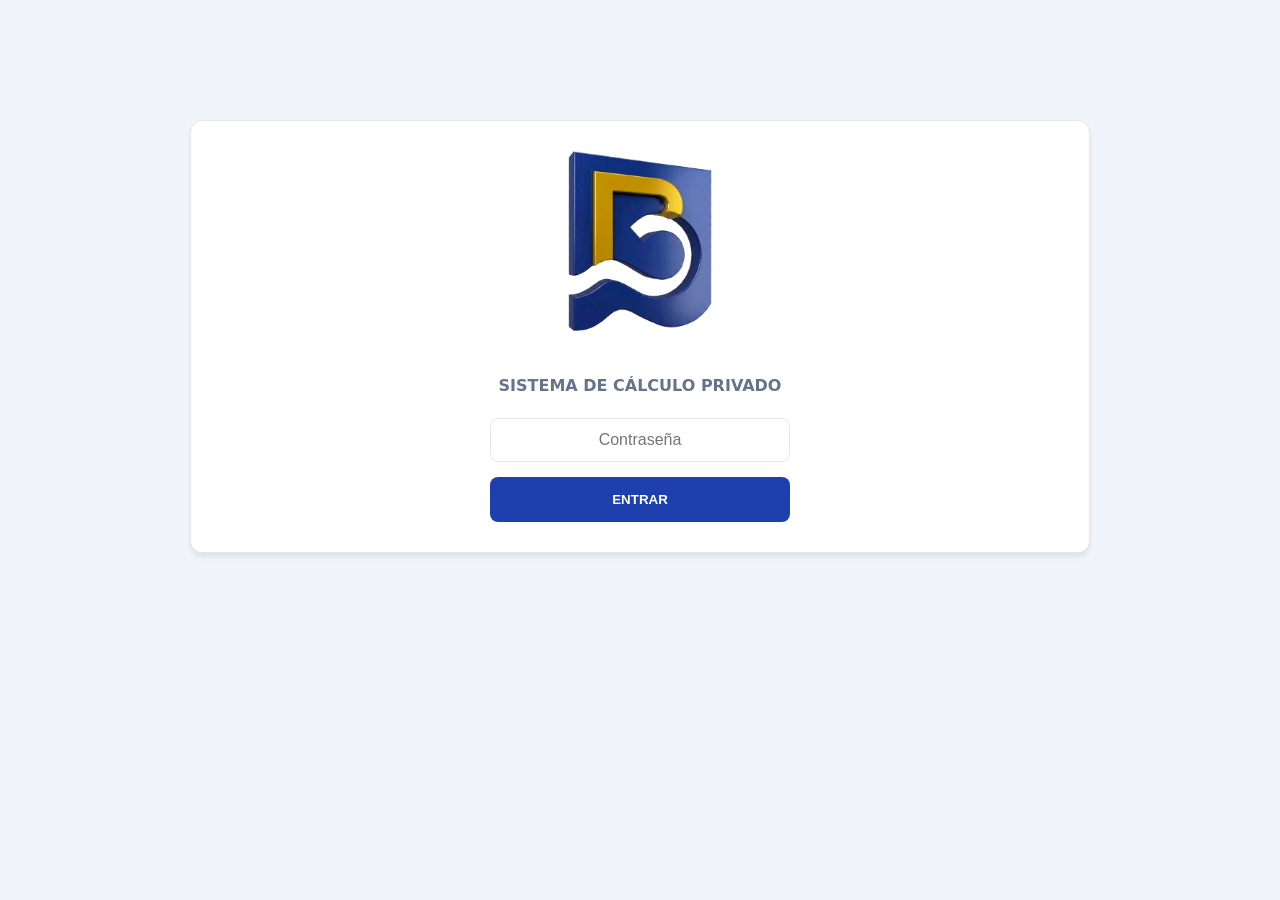
<file: plusvalia.html>
<!DOCTYPE html>
<html lang="es">
<head>
    <meta charset="UTF-8">
    <title>MarBlau - Plusvalía</title>
    <link rel="stylesheet" href="styles.css">
</head>
<body onload="iniciarApp()">

    <div id="login-box" class="contenedor" style="margin-top: 100px; text-align: center;">
        <div class="tarjeta">
            <img src="logom.png" alt="MarBlau" style="max-width: 180px; margin-bottom: 20px;">
            <p style="font-weight: 700; color: #64748b; margin-bottom: 20px;">SISTEMA DE CÁLCULO PRIVADO</p>
            <input type="password" id="pass_input" style="text-align: center; width: 100%; max-width: 300px; margin-bottom: 15px;" placeholder="Contraseña">
            <button class="btn-calcular" style="display: block; margin: auto; max-width: 300px;" onclick="comprobarPass()">ENTRAR</button>
        </div>
    </div>

    <div id="contenido-privado" class="contenedor hidden">
        <div class="nav-menu">
            <button onclick="location.href='index.html'">Usufructo</button>
            <button class="activo">Plusvalía</button>
            <button onclick="cerrarSesion()" style="background:#fee2e2; color:#ef4444;">Salir</button>
        </div>

        <div class="tarjeta">
            <div style="text-align: center;"><img src="logom.png" style="max-width: 90px; margin-bottom: 15px;"></div>
            <h1>Cálculo de Plusvalía</h1>
            
            <div class="fila-inputs">
                <div class="campo"><label>Fecha Adquisición</label><input type="date" id="f_c" oninput="guardarPlus()"></div>
                <div class="campo"><label>Fecha Venta</label><input type="date" id="f_v" oninput="guardarPlus()"></div>
            </div>
            <div class="fila-inputs">
                <div class="campo"><label>Valor Suelo (€)</label><input type="number" id="v_s" oninput="guardarPlus()"></div>
                <div class="campo"><label>Valor Construido (€)</label><input type="number" id="v_c" oninput="guardarPlus()"></div>
            </div>
            <div class="fila-inputs">
                <div class="campo"><label>Precio Compra (€)</label><input type="number" id="p_c" oninput="guardarPlus()"></div>
                <div class="campo"><label>Precio Venta (€)</label><input type="number" id="p_v" oninput="guardarPlus()"></div>
            </div>
            <button class="btn-calcular" onclick="calc()">CALCULAR</button>
        </div>

        <div id="res" class="tarjeta hidden">
            <div class="bloque-resumen-azul" id="meta-p"></div>
            <div class="plusvalia-resultado-container">
                <div class="bloque-oscuro-plusvalia">
                    <span class="plus-label">PLUSVALÍA SUELO</span>
                    <span class="plus-value" id="r_s">0,00 €</span>
                </div>
                <div class="bloque-oscuro-plusvalia">
                    <span class="plus-label">PLUSVALÍA BENEFICIO</span>
                    <span class="plus-value" id="r_b">0,00 €</span>
                </div>
            </div>
            <div class="msg-finalizado">✓ CÁLCULO FINALIZADO</div>
        </div>
    </div>

    <script>
        const CLAVE = "marblau2026";
        function iniciarApp() { verificarAcceso(); recuperarPlus(); }
        function comprobarPass() { if(document.getElementById('pass_input').value === CLAVE) { localStorage.setItem('sesion_marblau', 'ok'); verificarAcceso(); } }
        function verificarAcceso() { if(localStorage.getItem('sesion_marblau') === 'ok') { document.getElementById('login-box').classList.add('hidden'); document.getElementById('contenido-privado').classList.remove('hidden'); } }
        function cerrarSesion() { localStorage.clear(); location.reload(); }

        function guardarPlus() {
            const d = { fc: document.getElementById('f_c').value, fv: document.getElementById('f_v').value, vs: document.getElementById('v_s').value, vc: document.getElementById('v_c').value, pc: document.getElementById('p_c').value, pv: document.getElementById('p_v').value };
            localStorage.setItem('datos_plus', JSON.stringify(d));
        }
        function recuperarPlus() {
            const data = JSON.parse(localStorage.getItem('datos_plus'));
            if(data) {
                document.getElementById('f_c').value = data.fc; document.getElementById('f_v').value = data.fv;
                document.getElementById('v_s').value = data.vs; document.getElementById('v_c').value = data.vc;
                document.getElementById('p_c').value = data.pc; document.getElementById('p_v').value = data.pv;
            }
        }

        function calc() {
            const vs = parseFloat(document.getElementById('v_s').value), vc = parseFloat(document.getElementById('v_c').value);
            const pc = parseFloat(document.getElementById('p_c').value), pv = parseFloat(document.getElementById('p_v').value);
            const d1 = new Date(document.getElementById('f_c').value), d2 = new Date(document.getElementById('f_v').value);
            
            if(isNaN(d1) || isNaN(d2) || !vs) return alert("Faltan datos");

            let años = d2.getFullYear() - d1.getFullYear();
            if (d2.getMonth() < d1.getMonth() || (d2.getMonth() === d1.getMonth() && d2.getDate() < d1.getDate())) años--;
            if (años < 1) años = 1;

            const coefs = {1:0.15, 2:0.14, 3:0.14, 4:0.16, 5:0.18, 6:0.19, 7:0.2, 8:0.19, 9:0.15, 10:0.12, 11:0.1, 12:0.09, 13:0.09, 14:0.09, 15:0.09, 16:0.1, 17:0.13, 18:0.17, 19:0.23, 20:0.4};
            let c = coefs[años > 20 ? 20 : años] || 0.15;

            let ps = vs * c * 0.3;
            // Cálculo del beneficio real proporcional al suelo
            let pb = (pv - pc) * (vs / (vs + vc)) * 0.3;

            document.getElementById('res').classList.remove('hidden');
            document.getElementById('meta-p').innerText = `Años: ${años} | Coeficiente: ${c}`;
            document.getElementById('r_s').innerText = ps.toLocaleString('es-ES', {minimumFractionDigits:2}) + " €";
            document.getElementById('r_b').innerText = (pb > 0 ? pb : 0).toLocaleString('es-ES', {minimumFractionDigits:2}) + " €";
        }
    </script>
</body>
</html>
</file>
<file: styles.css>
/* --- VARIABLES DE MARBLAU --- */
:root {
    --bg-color: #f1f5f9;
    --card-bg: #ffffff;
    --text-color: #1e293b;
    --border-color: #e2e8f0;
    --accent-color: #1e40af; /* Azul MarBlau */
    --accent-hover: #1e3a8a;
    --success-color: #10b981;
    --error-bg: #fee2e2;
    --error-text: #ef4444;
    
    /* Colores para bloques de resultados */
    --meta-bg: #eff6ff;
    --meta-border: #bfdbfe;
    --dark-box-bg: #1e293b;
    --dark-box-text: #f1f5f9;
}

/* --- RESET & BASE --- */
* { box-sizing: border-box; }

body {
    background-color: var(--bg-color);
    color: var(--text-color);
    font-family: 'Segoe UI', system-ui, -apple-system, sans-serif;
    margin: 0;
    padding: 20px;
    line-height: 1.5;
}

.contenedor {
    max-width: 900px;
    margin: 0 auto;
}

.hidden { display: none !important; }

/* --- TARJETAS --- */
.tarjeta {
    background-color: var(--card-bg);
    border: 1px solid var(--border-color);
    border-radius: 12px;
    padding: 30px;
    box-shadow: 0 4px 6px -1px rgba(0, 0, 0, 0.1);
    margin-bottom: 20px;
}

/* --- NAVEGACIÓN --- */
.nav-menu {
    display: flex;
    gap: 10px;
    margin-bottom: 20px;
    justify-content: flex-start;
}

.nav-menu button {
    padding: 10px 20px;
    border-radius: 8px;
    border: none;
    cursor: pointer;
    font-weight: 600;
    background: #e2e8f0;
    color: #475569;
    transition: all 0.2s;
}

.nav-menu button.activo {
    background: var(--accent-color);
    color: white;
}

.nav-menu button:hover:not(.activo) {
    background: #cbd5e1;
}

/* --- FORMULARIOS --- */
h1 {
    font-size: 24px;
    font-weight: 800;
    text-align: center;
    margin-bottom: 25px;
    color: var(--text-color);
}

.fila-inputs {
    display: flex;
    gap: 15px;
    margin-bottom: 20px;
    align-items: flex-end;
    flex-wrap: wrap;
}

.campo {
    display: flex;
    flex-direction: column;
    gap: 8px;
    flex: 1;
    min-width: 200px;
}

label {
    font-size: 12px;
    font-weight: 800;
    text-transform: uppercase;
    color: #64748b;
    letter-spacing: 0.5px;
}

input, select {
    padding: 12px;
    border: 1px solid var(--border-color);
    border-radius: 8px;
    font-size: 16px;
    width: 100%;
    color: var(--text-color);
}

input:focus {
    outline: none;
    border-color: var(--accent-color);
    box-shadow: 0 0 0 3px rgba(30, 64, 175, 0.1);
}

/* --- BOTONES --- */
.btn-calcular {
    background: var(--accent-color);
    color: white;
    border: none;
    padding: 15px 25px;
    border-radius: 8px;
    font-weight: 800;
    cursor: pointer;
    text-transform: uppercase;
    width: 100%;
    margin-top: 10px;
    transition: background 0.2s;
}

.btn-calcular:hover {
    background: var(--accent-hover);
}

.btn-añadir {
    background: #f1f5f9;
    border: 1px solid var(--border-color);
    padding: 10px 15px;
    border-radius: 8px;
    cursor: pointer;
    font-weight: 600;
}

.btn-borrar {
    background: var(--error-bg);
    color: var(--error-text);
    border: none;
    width: 40px;
    height: 42px;
    border-radius: 8px;
    cursor: pointer;
    font-weight: bold;
}

/* --- SECCIÓN DE RESULTADOS --- */

/* Bloque Azul (Resumen rápido) */
.bloque-resumen-azul {
    background: var(--meta-bg);
    border: 1px solid var(--meta-border);
    border-radius: 10px;
    padding: 15px;
    margin-bottom: 20px;
    text-align: center;
    color: var(--accent-color);
    font-weight: 700;
}

/* Caja Oscura tipo Consola (Para copiar) */
.excel-box {
    background: var(--dark-box-bg);
    color: var(--dark-box-text);
    padding: 25px;
    border-radius: 10px;
    font-family: 'Consolas', 'Monaco', monospace;
    font-size: 14px;
    line-height: 1.6;
    white-space: pre-wrap;
    border: 1px solid rgba(255,255,255,0.1);
}

/* Titulares con diseño de lista (Si se prefiere visual) */
.resultado-titular {
    padding: 15px 0;
    border-bottom: 1px solid var(--border-color);
}

.nombre-titular {
    color: var(--accent-color);
    font-weight: 800;
    font-size: 16px;
    display: block;
}

.total-titular {
    font-weight: 700;
    font-size: 18px;
    margin-top: 5px;
}

/* --- RESPONSIVE --- */
@media (max-width: 600px) {
    .fila-inputs { flex-direction: column; }
    .campo { width: 100%; }
}

/* Contenedor de cada fila de titular */
.titular-row {
    display: flex;
    flex-direction: row; /* Fuerza línea horizontal */
    align-items: flex-end; /* Alinea los inputs por la base */
    gap: 10px; /* Espacio entre columnas */
    margin-bottom: 15px;
    width: 100%;
}

/* Ajuste individual de los campos dentro de la fila */
.titular-row .campo {
    flex: 1; /* Hace que todos crezcan proporcionalmente */
    min-width: 0; /* Evita que los inputs desborden el contenedor */
    margin-bottom: 0; /* Quita márgenes que puedan romper la línea */
}

/* Ajustes específicos de anchos para que se vea equilibrado */
.titular-row .campo:nth-child(1) { flex: 2; } /* Nombre más ancho */
.titular-row .campo:nth-child(2) { flex: 1.5; } /* Tipo */
.titular-row .campo:nth-child(3) { flex: 0.6; } /* % más estrecho */
.titular-row .campo:nth-child(4) { flex: 1.2; } /* Fecha Nac. */

/* El botón de borrar (X) */
.btn-borrar {
    flex: 0 0 auto;
    height: 42px; /* Misma altura que los inputs */
    margin-bottom: 0;
}

/* Contenedor de resultados de Plusvalía */
.plusvalia-resultado-container {
    display: flex;
    flex-direction: column;
    gap: 10px; /* Espacio entre el bloque Suelo y Beneficio */
    margin-top: 15px;
}

/* Bloque oscuro estilo Imagen 8 */
.bloque-oscuro-plusvalia {
    background-color: #1e293b; /* Color oscuro del fondo */
    color: #f1f5f9; /* Color de texto claro */
    padding: 20px;
    border-radius: 10px;
    display: flex;
    flex-direction: column;
    gap: 5px;
}

.plus-label {
    font-family: 'Consolas', 'Monaco', monospace;
    font-size: 13px;
    font-weight: 700;
    text-transform: uppercase;
    letter-spacing: 1px;
    opacity: 0.9;
}

.plus-value {
    font-family: 'Consolas', 'Monaco', monospace;
    font-size: 18px;
    font-weight: 700;
}

/* Ajuste para el mensaje de éxito final */
.msg-finalizado {
    text-align: center;
    color: #10b981;
    font-weight: 800;
    margin-top: 20px;
    font-size: 15px;
    display: flex;
    align-items: center;
    justify-content: center;
    gap: 5px;
}

/* Botón de copiar para usufructo */
.btn-copiar-usuf {
    background: #64748b;
    color: white;
    border: none;
    padding: 8px 15px;
    border-radius: 6px;
    cursor: pointer;
    font-size: 12px;
    font-weight: bold;
    margin-bottom: 15px;
    transition: background 0.2s;
}

.btn-copiar-usuf:hover {
    background: #475569;
}
</file>
